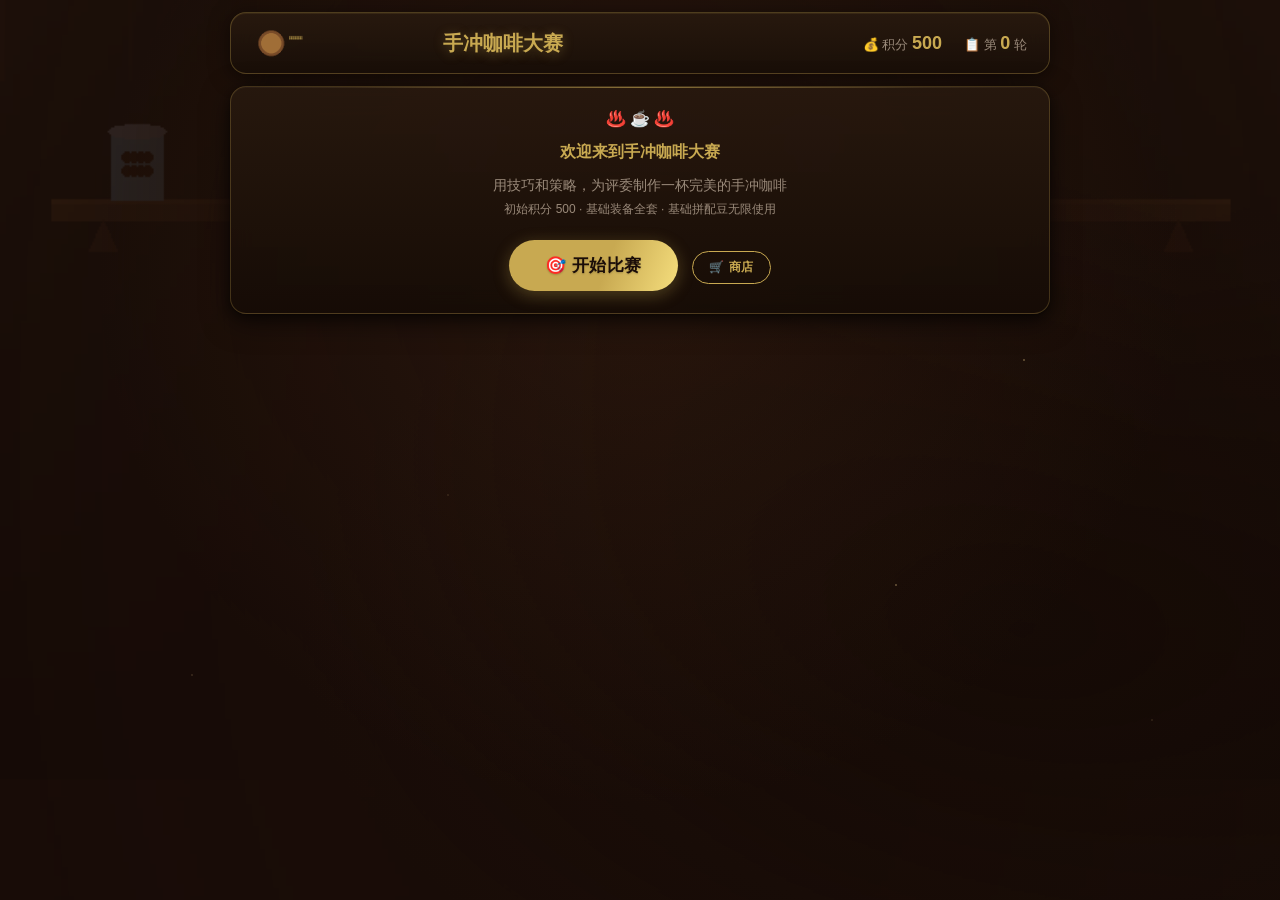
<file: index.html>
<!DOCTYPE html>
<html lang="zh-CN">
<head>
<meta charset="UTF-8">
<meta name="viewport" content="width=device-width, initial-scale=1.0, user-scalable=no">
<title>手冲咖啡模拟器</title>
<link rel="stylesheet" href="css/style.css">
</head>
<body>
<div class="container">

  <!-- ====== HEADER ====== -->
  <div class="header">
    <div class="header-logo"><img src="img/ui/logo.png" alt="logo"> 手冲咖啡大赛</div>
    <div class="header-stats">
      <div>💰 积分 <span id="pts">500</span></div>
      <div>📋 第 <span id="rnd">0</span> 轮</div>
    </div>
  </div>

  <!-- ====== PHASE: IDLE ====== -->
  <div id="phase-idle" class="card text-center">
    <div class="idle-icon">
      <span class="idle-steam">♨️</span>
      <span>☕</span>
      <span class="idle-steam">♨️</span>
    </div>
    <h2 style="justify-content:center;">欢迎来到手冲咖啡大赛</h2>
    <p class="idle-sub">用技巧和策略，为评委制作一杯完美的手冲咖啡</p>
    <p class="idle-start">初始积分 500 · 基础装备全套 · 基础拼配豆无限使用</p>
    <button class="btn btn-gold btn-lg btn-shimmer" onclick="startRound()">🎯 开始比赛</button>
    <button class="btn btn-outline btn-sm" onclick="goShop()" style="margin-left:10px;">🛒 商店</button>
  </div>

  <!-- ====== PHASE: JUDGE (with dramatic entrance) ====== -->
  <div id="phase-judge" class="card hidden judge-entrance-card">
    <div class="judge-spotlight"></div>
    <div class="judge-row animate-target">
      <div class="judge-avatar judge-avatar-entrance" id="judge-avatar">🧑‍🍳</div>
      <div class="judge-info">
        <div class="judge-name judge-name-reveal" id="judge-name"></div>
        <div class="judge-title" id="judge-title"></div>
        <div class="judge-flavor-wrap" id="judge-flavor"></div>
      </div>
    </div>
    <div class="judge-dialog reveal-text" id="judge-dialog"></div>
    <div class="flex-center mt-md judge-action-delay">
      <button class="btn btn-gold btn-lg" onclick="goPrep()">进入准备阶段 →</button>
    </div>
  </div>

  <!-- ====== PHASE: PREPARATION ====== -->
  <div id="phase-prep" class="hidden">
    <div class="tabs">
      <button class="tab active" onclick="switchTab('equip')">🔧 选择装备</button>
      <button class="tab" onclick="switchTab('recipe')">📋 选择配方</button>
    </div>
    <div id="prep-equip"></div>
    <div id="prep-recipe" class="hidden"></div>
    <div class="flex-center mt-md">
      <button class="btn btn-gold btn-lg" onclick="startBrewing()">☕ 开始制作</button>
    </div>
  </div>

  <!-- ====== PHASE: BREWING ====== -->
  <div id="phase-brewing" class="hidden">
    <div class="brew-canvas-wrap">
      <canvas id="brew-canvas" height="400"></canvas>
    </div>
    <!-- Player monologue (HTML, outside canvas) -->
    <div class="player-monologue" id="player-monologue">
      <div class="player-face" id="player-face">😌</div>
      <div class="player-bubble" id="player-bubble"></div>
    </div>
    <div class="timer-box">
      <div class="timer-display" id="timer">00:00</div>
    </div>
    <div class="progress-bar"><div class="fill" id="brew-progress" style="width:0%"></div></div>
    <div class="bsteps" id="brew-steps"></div>
    <div class="flex-center gap-md">
      <button class="btn btn-outline btn-sm" id="speed-btn" onclick="toggleSpeed()">⚡ 1倍速</button>
      <span class="speed-hint">👆 点击切换速度</span>
    </div>
  </div>

  <!-- ====== PHASE: SCORING ====== -->
  <div id="phase-scoring" class="card hidden">
    <h2 style="justify-content:center;">📊 评委品鉴</h2>
    <!-- Judge tasting reaction -->
    <div class="tasting-scene">
      <div class="tasting-judge" id="tasting-judge">
        <div class="tasting-face" id="tasting-face">😐</div>
        <div class="tasting-action" id="tasting-action"></div>
      </div>
    </div>
    <div class="score-hero">
      <div class="score-num" id="final-score">0</div>
      <div style="color:var(--muted);">/ 100</div>
      <div class="score-grade" id="score-grade"></div>
      <div class="score-pts">💰 获得积分: <span id="points-earned" style="font-weight:900;">0</span></div>
    </div>
    <div class="score-grid" id="score-detail"></div>
    <div class="flex-center gap-md mt-md">
      <button class="btn btn-outline" onclick="goShop()">🛒 去商店</button>
      <button class="btn btn-gold" onclick="startRound()">▶ 下一轮</button>
    </div>
  </div>

  <!-- ====== PHASE: SHOP ====== -->
  <div id="phase-shop" class="card hidden">
    <h2>🛒 装备商店</h2>
    <p style="color:var(--muted);">当前积分: <span style="color:var(--gold);font-weight:700;" id="shop-pts">500</span></p>
    <div class="shop-grid mt-md" id="shop-grid"></div>
    <div class="flex-center mt-md">
      <button class="btn btn-gold" onclick="startRound()">▶ 返回比赛</button>
    </div>
  </div>

</div>

<div id="toast-container"></div>

<script src="js/data.js"></script>
<script src="js/brew.js"></script>
<script src="js/game.js"></script>
<script src="js/ui.js"></script>
<script>
try {
  console.log('[Coffee] JS loaded, initializing...');
  initCanvas();
  setPhase('idle');
  UIRefresh();
  console.log('[Coffee] Init complete, phase:', G.phase);
} catch(e) {
  console.error('[Coffee] Init error:', e.message);
  document.body.innerHTML += '<div style="position:fixed;top:0;left:0;right:0;background:red;color:white;padding:10px;z-index:9999;font-size:14px;">JS Error: ' + e.message + '</div>';
}
</script>
</body>
</html>
</file>
<file: css/style.css>
/* ===========================
   手冲咖啡模拟器 - Style v3
   暖色调卡牌游戏风格
   =========================== */

* { margin:0; padding:0; box-sizing:border-box; }

:root {
  --bg-deep: #1A0D08;
  --gold: #C8A951;
  --gold-light: #E0C068;
  --gold-dim: rgba(200,169,81,0.15);
  --cream: #E8D5C4;
  --text: #D4C4B0;
  --muted: #9A8A7A;
  --green: #8CB86A;
  --red: #D06868;
  --radius: 16px;
  --shadow-lg: 0 8px 32px rgba(0,0,0,0.55);
  --border-gold: 1px solid rgba(200,169,81,0.3);
}

body {
  font-family: 'Noto Sans SC', 'PingFang SC', 'Microsoft YaHei', sans-serif;
  min-height: 100vh;
  color: var(--text);
  display: flex; justify-content: center;
  padding: 12px;
  background: #1A0D08;
  background-attachment: fixed;
  position: relative;
}

/* Scene background */
body::before {
  content: '';
  position: fixed; top: 0; left: 0;
  width: 100%; height: 100%;
  background: url('../img/scene/background.png') center/cover no-repeat;
  opacity: 0.35;
  z-index: 0;
}

/* Warm overlay */
body::after {
  content: '';
  position: fixed; top: 0; left: 0;
  width: 100%; height: 100%;
  background: radial-gradient(ellipse at 50% 30%, rgba(60,35,20,0.4) 0%, transparent 60%),
              radial-gradient(ellipse at 80% 70%, rgba(20,10,5,0.6) 0%, transparent 50%);
  pointer-events: none; z-index: 0;
}

.container { max-width: 820px; width: 100%; position: relative; z-index: 1; }

/* ---- Header ---- */
.header {
  display: flex; align-items: center; justify-content: space-between;
  background: linear-gradient(180deg, rgba(40,25,15,0.92), rgba(25,15,8,0.95));
  border-radius: var(--radius); padding: 12px 22px; margin-bottom: 12px;
  border: 1px solid rgba(200,169,81,0.3); box-shadow: var(--shadow-lg);
  backdrop-filter: blur(12px);
}
.header-logo {
  display: flex; align-items: center; gap: 10px;
  font-size: 20px; font-weight: 900; color: var(--gold);
  text-shadow: 0 2px 12px rgba(200,169,81,0.35);
}
.header-logo img { height: 36px; }
.header-stats { display: flex; gap: 22px; font-size: 13px; color: var(--muted); }
.header-stats span { color: var(--gold); font-weight: 700; font-size: 18px; }

/* ---- Cards ---- */
.card {
  background: linear-gradient(180deg, rgba(40,25,15,0.9), rgba(22,12,6,0.95));
  border-radius: var(--radius); padding: 22px; margin-bottom: 12px;
  border: 1px solid rgba(200,169,81,0.25);
  box-shadow: 0 6px 24px rgba(0,0,0,0.5), inset 0 1px 0 rgba(255,255,255,0.02);
  backdrop-filter: blur(12px);
  transition: all 0.3s;
  position: relative;
}
/* Gold shimmer on top of cards */
.card::before {
  content: '';
  position: absolute; top: 0; left: 20px; right: 20px;
  height: 1px;
  background: linear-gradient(90deg, transparent, rgba(200,169,81,0.3), transparent);
}
.card h2 {
  color: var(--gold); font-size: 16px; margin-bottom: 14px;
  display: flex; align-items: center; gap: 8px;
}

/* ---- Buttons ---- */
.btn { padding: 10px 22px; border-radius: 24px; border: 1px solid var(--gold); cursor: pointer;
  font-size: 14px; font-weight: 600; transition: all 0.25s; font-family: inherit;
  letter-spacing: 0.5px; position: relative; overflow: hidden; }
.btn-gold {
  background: linear-gradient(180deg, #D4B85A, #B8932E);
  color: #1A0D08; border: none;
  box-shadow: 0 3px 12px rgba(200,169,81,0.3);
}
.btn-gold:hover { background: linear-gradient(180deg, #E0C868, #C4A040); transform: translateY(-1px);
  box-shadow: 0 6px 20px rgba(200,169,81,0.45); }
.btn-gold:active { transform: translateY(0); box-shadow: 0 2px 8px rgba(200,169,81,0.25); }
.btn-outline { background: transparent; color: var(--gold); }
.btn-outline:hover { background: var(--gold-dim); }
.btn-sm { padding: 7px 16px; font-size: 12px; }
.btn-lg { padding: 14px 36px; font-size: 17px; border-radius: 28px; }
.btn:disabled { opacity: 0.3; cursor: not-allowed; transform: none; box-shadow: none; }

/* ---- Tabs ---- */
.tabs { display: flex; gap: 6px; margin-bottom: 14px; }
.tab {
  padding: 9px 24px; border-radius: 22px; cursor: pointer; font-size: 13px; font-weight: 600;
  border: 1px solid rgba(255,255,255,0.12); background: rgba(0,0,0,0.3); color: var(--muted);
  transition: all 0.25s; font-family: inherit;
}
.tab.active { background: linear-gradient(180deg, #C8A951, #A08030); color: #1A0D08; border-color: transparent; }
.tab:hover:not(.active) { border-color: rgba(200,169,81,0.4); color: var(--cream); }

/* ---- Equipment Cards ---- */
.egrid { display: grid; grid-template-columns: repeat(auto-fill, minmax(220px, 1fr)); gap: 10px; }
.ecard {
  background: rgba(255,255,255,0.03); border-radius: 12px; padding: 12px;
  border: 1px solid rgba(255,255,255,0.08); cursor: pointer;
  transition: all 0.25s; display: flex; align-items: center; gap: 12px;
}
.ecard:hover { border-color: rgba(255,255,255,0.2); background: rgba(255,255,255,0.06); transform: translateY(-2px); }
.ecard.sel { border-color: var(--gold); background: var(--gold-dim); box-shadow: 0 0 20px rgba(200,169,81,0.18); }
.ecard.locked { opacity: 0.35; cursor: not-allowed; }
.ecard.locked:hover { border-color: rgba(255,255,255,0.08); background: rgba(255,255,255,0.03); transform: none; }
.ecard img { width: 52px; height: 52px; border-radius: 10px; object-fit: cover; flex-shrink: 0; }
.ec-info { flex: 1; min-width: 0; }
.ec-name { font-weight: 700; font-size: 14px; }
.ec-tier { font-size: 11px; margin-top: 2px; }
.ec-tier.basic { color: var(--muted); }
.ec-tier.advanced { color: var(--gold); }
.ec-effect { font-size: 11px; color: var(--green); margin-top: 4px; }
.ec-meta { font-size: 10px; color: var(--muted); margin-top: 3px; }

/* ---- Recipe Cards ---- */
.rgrid { display: grid; grid-template-columns: repeat(3, 1fr); gap: 12px; }
.rcard {
  background: rgba(255,255,255,0.03); border-radius: 14px; padding: 16px;
  border: 1px solid rgba(255,255,255,0.08); cursor: pointer;
  transition: all 0.25s; text-align: center;
}
.rcard:hover { border-color: rgba(255,255,255,0.2); background: rgba(255,255,255,0.06); transform: translateY(-2px); }
.rcard.sel { border-color: var(--gold); background: var(--gold-dim); box-shadow: 0 0 24px rgba(200,169,81,0.22); }
.rcard img { width: 80px; height: 80px; border-radius: 12px; object-fit: cover; margin-bottom: 8px; }
.rc-name { font-size: 16px; font-weight: 700; color: var(--gold); }
.rc-flavor { display: inline-block; padding: 3px 14px; border-radius: 14px; font-size: 11px; font-weight: 600; margin: 6px 0; }
.rc-match { font-size: 11px; margin: 4px 0; }
.rc-params { font-size: 11px; color: var(--muted); line-height: 1.6; }
.rc-desc { font-size: 11px; color: var(--muted); margin-top: 6px; font-style: italic; }

/* ---- Speed ---- */
.speed-row { display: flex; gap: 12px; }
.speed-opt {
  flex: 1; padding: 16px 12px; border-radius: 14px; text-align: center;
  border: 1px solid rgba(255,255,255,0.12); cursor: pointer; transition: all 0.25s;
  background: rgba(0,0,0,0.2);
}
.speed-opt:hover { border-color: rgba(255,255,255,0.3); background: rgba(255,255,255,0.04); }
.speed-opt.sel { border-color: var(--gold); background: var(--gold-dim); }
.sp-icon { font-size: 30px; }
.sp-name { font-size: 14px; font-weight: 700; margin-top: 4px; }
.sp-time { font-size: 12px; color: var(--muted); }

/* ---- Judge ---- */
.judge-row { display: flex; align-items: center; gap: 18px; }
.judge-avatar {
  width: 80px; height: 80px; border-radius: 50%; flex-shrink: 0;
  border: 3px solid var(--gold); overflow: hidden;
  box-shadow: 0 0 24px rgba(200,169,81,0.25);
}
.judge-avatar img { width: 100%; height: 100%; object-fit: cover; }
.judge-info { flex: 1; }
.judge-name { font-size: 20px; font-weight: 900; color: var(--cream); }
.judge-title { font-size: 12px; color: var(--muted); margin-top: 2px; }
.flavor-tag { display: inline-block; padding: 5px 16px; border-radius: 20px; font-size: 13px; font-weight: 600; margin-top: 6px; }
.judge-dialog { color: var(--muted); font-size: 14px; font-style: italic; margin-top: 12px; line-height: 1.5; }

/* ---- Brewing ---- */
.brew-canvas-wrap {
  background: rgba(0,0,0,0.4); border-radius: var(--radius); border: var(--border-gold);
  overflow: hidden; margin-bottom: 12px; box-shadow: var(--shadow-lg);
}
.brew-canvas-wrap canvas { display: block; width: 100%; }
.timer-box { text-align: center; padding: 6px; }
.timer-display { font-size: 40px; font-weight: 900; color: var(--gold); font-variant-numeric: tabular-nums;
  text-shadow: 0 0 24px rgba(200,169,81,0.5); }
.timer-display.timer-warn { color: #E0A855; text-shadow: 0 0 24px rgba(224,168,85,0.5); }
.timer-display.timer-danger { color: #E05555; text-shadow: 0 0 24px rgba(224,85,85,0.5); animation: pulse 0.8s infinite; }
@keyframes pulse { 0%,100% { opacity: 1; } 50% { opacity: 0.4; } }
.progress-bar { height: 4px; background: rgba(255,255,255,0.06); border-radius: 2px; margin: 0 20px 12px; overflow: hidden; }
.progress-bar .fill { height: 100%; background: linear-gradient(90deg, #C8A951, #E0C068);
  border-radius: 2px; transition: width 0.3s; }

/* Brew Steps */
.bsteps { display: flex; flex-direction: column; gap: 3px; padding: 0 20px 12px; }
.bstep { display: flex; align-items: center; gap: 10px; padding: 8px 14px;
  border-radius: 10px; background: rgba(255,255,255,0.02); font-size: 13px; }
.bstep.active { background: var(--gold-dim); border: 1px solid rgba(200,169,81,0.3); }
.bstep.done { opacity: 0.45; }
.bs-icon { font-size: 18px; width: 28px; text-align: center; }
.bs-info { flex: 1; display: flex; flex-direction: column; }
.bs-info b { font-size: 13px; }
.bs-info small { font-size: 11px; color: var(--muted); }
.bs-time { font-size: 15px; font-weight: 700; color: var(--gold); }

/* ---- Scoring ---- */
.score-hero { text-align: center; padding: 18px; }
.score-num { font-size: 80px; font-weight: 900; color: var(--gold); line-height: 1;
  text-shadow: 0 0 40px rgba(200,169,81,0.55); }
.score-grade { font-size: 17px; font-weight: 700; margin-top: 6px; }
.score-pts { font-size: 20px; margin-top: 10px; color: var(--gold); }
.score-grid { display: grid; grid-template-columns: 1fr 1fr; gap: 8px; margin-top: 14px; }
.si { display: flex; justify-content: space-between; align-items: center;
  padding: 10px 14px; background: rgba(255,255,255,0.03); border-radius: 10px; font-size: 13px; }
.si .good { color: var(--green); }
.si .bad { color: var(--red); }
.si .neutral { color: var(--gold); }
.si .warn { color: #E0A855; }

/* ---- Shop ---- */
.shop-grid { display: flex; flex-direction: column; gap: 6px; }
.shop-cat { color: var(--gold); font-weight: 700; font-size: 14px; margin-top: 14px; padding-left: 4px; display: flex; align-items: center; gap: 8px; }
.shop-cat img { width: 28px; height: 28px; border-radius: 6px; object-fit: cover; }
.shop-item { background: rgba(255,255,255,0.03); border-radius: 12px; padding: 14px 16px;
  border: 1px solid rgba(255,255,255,0.06); display: flex; align-items: center; gap: 14px; }
.shop-item img { width: 48px; height: 48px; border-radius: 10px; object-fit: cover; flex-shrink: 0; }
.shop-info { flex: 1; min-width: 0; }
.shop-info b { display: block; font-size: 14px; }
.shop-info small { font-size: 11px; color: var(--muted); display: block; margin-top: 2px; }
.shop-eff { font-size: 11px; color: var(--green); margin-top: 3px; }
.shop-row { display: flex; align-items: center; gap: 12px; flex-shrink: 0; }
.shop-price { font-size: 17px; font-weight: 700; color: var(--gold); white-space: nowrap; }
.owned-tag { font-size: 11px; color: var(--muted); white-space: nowrap; }

/* ---- Toast ---- */
.toast {
  position: fixed; top: 20px; left: 50%; transform: translateX(-50%);
  background: linear-gradient(180deg, #D4B85A, #A08030); color: #1A0D08;
  padding: 12px 28px; border-radius: 24px;
  font-weight: 700; z-index: 1000; animation: toastIn 0.35s; pointer-events: none;
  box-shadow: 0 6px 24px rgba(0,0,0,0.5);
}
@keyframes toastIn { from { opacity:0; transform:translateX(-50%) translateY(-12px); } to { opacity:1; transform:translateX(-50%) translateY(0); } }

/* ---- Utility ---- */
.hidden { display: none !important; }
.text-center { text-align: center; }
.mt-sm { margin-top: 8px; }
.mt-md { margin-top: 16px; }
.mt-lg { margin-top: 24px; }
.gap-md { gap: 14px; }
.flex-center { display: flex; justify-content: center; align-items: center; }

/* ---- Idle screen ---- */
.idle-icon { margin-bottom: 14px; }
.idle-icon img { width: 140px; }
.idle-icon .steam-row { font-size: 28px; display: flex; justify-content: center; gap: 8px; margin-top: 6px; }
.idle-sub { color: var(--muted); font-size: 14px; margin-bottom: 6px; }
.idle-start { color: var(--muted); font-size: 12px; margin-bottom: 22px; }

/* ---- Animations ---- */

@keyframes spotlightPulse {
  0%, 100% { opacity: 0.25; transform: scale(1); }
  50%      { opacity: 0.55; transform: scale(1.12); }
}
@keyframes judgeAvatarPop {
  0%   { transform: scale(0) rotate(-15deg); opacity: 0; }
  50%  { transform: scale(1.15) rotate(3deg); opacity: 1; }
  70%  { transform: scale(0.92) rotate(-1deg); }
  100% { transform: scale(1) rotate(0); opacity: 1; }
}
@keyframes judgeSlideIn {
  from { opacity: 0; transform: translateX(40px); }
  to   { opacity: 1; transform: translateX(0); }
}
@keyframes flavorReveal {
  0%   { opacity: 0; transform: translateY(12px) scale(0.85); }
  60%  { opacity: 0.7; transform: translateY(-2px) scale(1.04); }
  100% { opacity: 1; transform: translateY(0) scale(1); }
}
@keyframes dialogTypeIn {
  from { opacity: 0; transform: translateY(8px); }
  to   { opacity: 1; transform: translateY(0); }
}
@keyframes cardRiseIn {
  from { opacity: 0; transform: translateY(20px); }
  to   { opacity: 1; transform: translateY(0); }
}
@keyframes scoreCountUp {
  from { opacity: 0; transform: scale(0.3); }
  to   { opacity: 1; transform: scale(1); }
}
@keyframes shimmer {
  0%   { background-position: -200% center; }
  100% { background-position: 200% center; }
}
@keyframes steamFloat {
  0%, 100% { transform: translateY(0) scale(1); opacity: 0.5; }
  50%      { transform: translateY(-10px) scale(1.1); opacity: 0.9; }
}
@keyframes playerBubbleIn {
  0%   { opacity: 0; transform: translateX(-12px) scale(0.92); }
  100% { opacity: 1; transform: translateX(0) scale(1); }
}
@keyframes playerFaceReact {
  0%, 100% { transform: scale(1); }
  30%      { transform: scale(1.1); }
}

/* Judge entrance container */
.judge-entrance-card {
  position: relative; overflow: hidden;
}
.judge-spotlight {
  position: absolute;
  top: -40%; left: -20%; width: 140%; height: 180%;
  background: radial-gradient(ellipse at 30% 40%, rgba(200,169,81,0.2) 0%, transparent 60%);
  pointer-events: none; opacity: 0; transition: opacity 0.8s;
}
.judge-entrance-card.entering .judge-spotlight {
  opacity: 1; animation: spotlightPulse 2s ease-in-out infinite;
}
.judge-entrance-card.entering .judge-avatar-entrance {
  animation: judgeAvatarPop 0.7s 0.1s cubic-bezier(0.175, 0.885, 0.32, 1.275) both;
}
.judge-entrance-card.entering .judge-info {
  animation: judgeSlideIn 0.8s 0.2s ease-out both;
}
.judge-entrance-card.entering .judge-name-reveal {
  animation: judgeSlideIn 0.6s 0.3s ease-out both;
}
.judge-entrance-card.entering .judge-flavor-wrap {
  animation: flavorReveal 0.55s 0.5s ease-out both;
}
.judge-entrance-card.entering .reveal-text {
  animation: dialogTypeIn 0.55s 0.65s ease-out both;
}
.judge-entrance-card.entering .judge-action-delay {
  animation: dialogTypeIn 0.5s 0.85s ease-out both;
}

.card.rise-in { animation: cardRiseIn 0.5s ease-out both; }
.score-hero .score-num { animation: scoreCountUp 0.6s cubic-bezier(0.175, 0.885, 0.32, 1.275) both; }

.btn-shimmer {
  background: linear-gradient(110deg, #C8A951 30%, #F0D878 50%, #C8A951 70%);
  background-size: 200% 100%;
  animation: shimmer 2s infinite;
}

/* ---- Tasting scene ---- */
.tasting-scene {
  display: flex; justify-content: center; padding: 16px 0 8px;
}
.tasting-judge { text-align: center; position: relative; }
.tasting-face {
  font-size: 72px; transition: transform 0.3s;
  animation: judgeTasteBounce 0.6s cubic-bezier(0.175, 0.885, 0.32, 1.275) both;
}
@keyframes judgeTasteBounce {
  0%   { transform: scale(0.3) rotate(-15deg); opacity: 0; }
  50%  { transform: scale(1.25) rotate(5deg); opacity: 1; }
  75%  { transform: scale(0.9) rotate(-2deg); }
  100% { transform: scale(1) rotate(0); opacity: 1; }
}
.tasting-action {
  font-size: 15px; font-weight: 700; margin-top: 8px;
  animation: dialogTypeIn 0.5s 0.5s ease-out both; min-height: 26px;
}
.tasting-face.love { animation: judgeTasteBounce 0.6s both, lovePulse 0.5s 0.7s ease-in-out 3; }
@keyframes lovePulse {
  0%, 100% { transform: scale(1); }
  50% { transform: scale(1.2); }
}
.tasting-face.hate { animation: judgeTasteBounce 0.6s both, hateShake 0.4s 0.7s ease-in-out 2; }
@keyframes hateShake {
  0%, 100% { transform: translateX(0); }
  25% { transform: translateX(-8px); }
  75% { transform: translateX(8px); }
}
.tasting-face.spit { animation: judgeTasteBounce 0.6s both, spitAnim 0.6s 0.7s ease-out both; }
@keyframes spitAnim {
  0% { transform: scale(1); }
  40% { transform: scale(1.3); }
  100% { transform: scale(0.8) rotate(-20deg); }
}

/* ---- Speed hint ---- */
.speed-hint { font-size: 11px; color: var(--muted); animation: steamFloat 2s ease-in-out infinite; }

/* ---- Player monologue ---- */
.player-monologue {
  display: flex; align-items: flex-start; gap: 10px;
  padding: 8px 16px; margin: 0 0 6px 0;
  opacity: 0; transition: opacity 0.4s;
}
.player-monologue.visible { opacity: 1; }
.player-face {
  width: 42px; height: 42px; border-radius: 50%;
  background: linear-gradient(135deg, #5A3A2A, #3A2018);
  display: flex; align-items: center; justify-content: center;
  font-size: 24px; flex-shrink: 0; border: 2px solid rgba(200,169,81,0.45);
  box-shadow: 0 2px 10px rgba(0,0,0,0.4);
  transition: transform 0.3s;
}
.player-face.reacting { animation: playerFaceReact 0.5s ease-out; }
.player-bubble {
  flex: 1;
  background: rgba(0,0,0,0.6); border: 1px solid rgba(200,169,81,0.35);
  border-radius: 14px; padding: 9px 14px;
  font-size: 13px; color: var(--cream); line-height: 1.5;
  position: relative; min-height: 38px; display: flex; align-items: center;
  box-shadow: 0 4px 14px rgba(0,0,0,0.3);
}
.player-bubble::before {
  content: '';
  position: absolute; left: -8px; top: 13px;
  width: 0; height: 0;
  border-top: 7px solid transparent;
  border-bottom: 7px solid transparent;
  border-right: 8px solid rgba(200,169,81,0.35);
}

/* ---- Visual Depth Enhancements ---- */

/* Gold shimmer animation on cards */
@keyframes goldBorderShimmer {
  0%, 100% { border-color: rgba(200,169,81,0.2); }
  50%      { border-color: rgba(200,169,81,0.4); }
}

/* Atmospheric floating particles */
.container::before {
  content: '';
  position: fixed; top: 0; left: 0;
  width: 100%; height: 100%;
  background:
    radial-gradient(1px 1px at 20% 30%, rgba(255,220,150,0.6), transparent),
    radial-gradient(1px 1px at 60% 15%, rgba(255,220,150,0.4), transparent),
    radial-gradient(1.5px 1.5px at 80% 40%, rgba(255,220,150,0.5), transparent),
    radial-gradient(1px 1px at 35% 55%, rgba(255,220,150,0.3), transparent),
    radial-gradient(1.5px 1.5px at 70% 65%, rgba(255,220,150,0.5), transparent),
    radial-gradient(1px 1px at 15% 75%, rgba(255,220,150,0.4), transparent),
    radial-gradient(1px 1px at 90% 80%, rgba(255,220,150,0.3), transparent);
  pointer-events: none; z-index: 0;
  animation: floatParticles 8s ease-in-out infinite;
}
@keyframes floatParticles {
  0%, 100% { transform: translateY(0); opacity: 0.7; }
  50%      { transform: translateY(-12px); opacity: 1; }
}

/* Card depth - layered shadow */
.card {
  box-shadow:
    0 1px 2px rgba(0,0,0,0.3),
    0 4px 12px rgba(0,0,0,0.4),
    0 8px 28px rgba(0,0,0,0.5),
    inset 0 1px 0 rgba(255,255,255,0.03);
}

/* Gold top-line glow on cards */
.card::after {
  content: '';
  position: absolute; top: 0; left: 15%; right: 15%;
  height: 1px;
  background: linear-gradient(90deg, transparent, rgba(200,169,81,0.4), transparent);
  pointer-events: none;
}

/* Equipment cards - richer hover */
.ecard {
  box-shadow: 0 2px 6px rgba(0,0,0,0.3);
  transition: all 0.3s cubic-bezier(0.175, 0.885, 0.32, 1.275);
}
.ecard:hover {
  box-shadow: 0 6px 20px rgba(0,0,0,0.45), 0 0 0 1px rgba(200,169,81,0.2);
}
.ecard.sel {
  box-shadow: 0 0 24px rgba(200,169,81,0.25), 0 0 0 1px rgba(200,169,81,0.4);
  background: rgba(200,169,81,0.12);
}

/* Recipe cards - richer */
.rcard {
  box-shadow: 0 2px 8px rgba(0,0,0,0.35);
  transition: all 0.3s cubic-bezier(0.175, 0.885, 0.32, 1.275);
}
.rcard:hover {
  box-shadow: 0 8px 24px rgba(0,0,0,0.5), 0 0 0 1px rgba(200,169,81,0.2);
}
.rcard.sel {
  box-shadow: 0 0 28px rgba(200,169,81,0.3), 0 0 0 1px rgba(200,169,81,0.5);
}

/* Speed options - depth */
.speed-opt {
  box-shadow: 0 2px 6px rgba(0,0,0,0.25);
  transition: all 0.3s cubic-bezier(0.175, 0.885, 0.32, 1.275);
}
.speed-opt:hover {
  box-shadow: 0 4px 14px rgba(0,0,0,0.4);
  transform: translateY(-2px);
}
.speed-opt.sel {
  box-shadow: 0 0 20px rgba(200,169,81,0.3);
}

/* Shop items */
.shop-item {
  box-shadow: 0 2px 6px rgba(0,0,0,0.3);
  transition: all 0.25s;
}
.shop-item:hover {
  box-shadow: 0 4px 14px rgba(0,0,0,0.45);
  border-color: rgba(200,169,81,0.2);
}

/* Header gold shine */
.header {
  box-shadow:
    0 4px 20px rgba(0,0,0,0.5),
    0 1px 0 rgba(200,169,81,0.1) inset;
}

/* Button enhancements */
.btn-gold {
  box-shadow: 0 4px 16px rgba(200,169,81,0.35), 0 2px 4px rgba(0,0,0,0.3);
  text-shadow: 0 1px 2px rgba(0,0,0,0.2);
}
.btn-gold:hover {
  box-shadow: 0 6px 24px rgba(200,169,81,0.5), 0 3px 8px rgba(0,0,0,0.35);
}
.btn-gold:active {
  box-shadow: 0 2px 8px rgba(200,169,81,0.25), 0 1px 2px rgba(0,0,0,0.3);
}

/* Tab active glow */
.tab.active {
  box-shadow: 0 2px 12px rgba(200,169,81,0.3);
}

/* Score number dramatic glow */
.score-num {
  text-shadow:
    0 0 40px rgba(200,169,81,0.6),
    0 0 80px rgba(200,169,81,0.3),
    0 4px 8px rgba(0,0,0,0.5);
}

/* Brewing canvas - deeper frame */
.brew-canvas-wrap {
  box-shadow:
    0 8px 32px rgba(0,0,0,0.6),
    inset 0 0 0 1px rgba(200,169,81,0.15);
}

/* Step indicator glow */
.bstep.active {
  box-shadow: 0 0 12px rgba(200,169,81,0.2);
}

/* Judge avatar ring glow */
.judge-avatar {
  box-shadow:
    0 0 24px rgba(200,169,81,0.3),
    0 0 0 3px rgba(200,169,81,0.4);
}

/* Idle screen steam enhance */
@keyframes steamFloatEnhanced {
  0%, 100% { transform: translateY(0) scale(1); opacity: 0.4; }
  25%      { transform: translateY(-6px) scale(1.08); opacity: 0.7; }
  50%      { transform: translateY(-14px) scale(1.05); opacity: 0.9; }
  75%      { transform: translateY(-8px) scale(1.02); opacity: 0.6; }
}

/* ---- Mobile ---- */
@media (max-width: 768px) {
  body { padding: 4px; -webkit-text-size-adjust: 100%; -webkit-tap-highlight-color: transparent; }
  .header { flex-direction: column; gap: 4px; padding: 10px 14px; text-align: center; }
  .header-logo { font-size: 16px; }
  .header-logo img { height: 28px; }
  .header-stats { gap: 12px; font-size: 11px; }
  .header-stats span { font-size: 14px; }
  .card { padding: 14px; border-radius: 12px; margin-bottom: 8px; }
  .card h2 { font-size: 14px; margin-bottom: 10px; }
  .egrid { grid-template-columns: 1fr; gap: 6px; }
  .rgrid { grid-template-columns: 1fr; gap: 8px; }
  .speed-row { flex-direction: column; gap: 6px; }
  .score-grid { grid-template-columns: 1fr; gap: 4px; }
  .shop-grid { gap: 4px; }
  .judge-row { flex-direction: column; text-align: center; gap: 10px; }
  .judge-avatar { width: 64px; height: 64px; }
  .judge-name { font-size: 17px; }
  .tabs { overflow-x: auto; -webkit-overflow-scrolling: touch; }
  .tab { white-space: nowrap; font-size: 12px; padding: 7px 16px; flex-shrink: 0; }
  .brew-canvas-wrap canvas { height: 260px !important; }
  .timer-display { font-size: 30px; }
  .bsteps { padding: 0 8px 8px; }
  .bstep { padding: 6px 10px; font-size: 11px; }
  .bs-icon { font-size: 14px; width: 22px; }
  .bs-info b { font-size: 11px; }
  .bs-time { font-size: 12px; }
  .player-monologue { padding: 6px 8px; gap: 6px; }
  .player-face { width: 36px; height: 36px; font-size: 20px; }
  .player-bubble { font-size: 12px; padding: 6px 10px; }
  .score-num { font-size: 52px; }
  .tasting-face { font-size: 56px; }
  .tasting-action { font-size: 13px; }
  .si { font-size: 11px; padding: 8px 10px; }
  .shop-item { padding: 10px 12px; flex-direction: column; align-items: flex-start; gap: 8px; }
  .shop-row { width: 100%; justify-content: space-between; }
  .shop-price { font-size: 15px; }
  .btn { padding: 12px 22px; font-size: 14px; min-height: 44px; }
  .btn-sm { padding: 8px 16px; font-size: 12px; min-height: 38px; }
  .btn-lg { padding: 14px 32px; font-size: 16px; min-height: 50px; }
  .speed-hint { font-size: 10px; }
  button, .btn, .tab, .ecard, .rcard, .speed-opt { touch-action: manipulation; }
  .toast { font-size: 13px; padding: 10px 20px; }
  .flex-center.gap-md { gap: 10px; flex-wrap: wrap; }
  .shop-item img { width: 40px; height: 40px; }
  .ecard img { width: 44px; height: 44px; }
}
</file>
